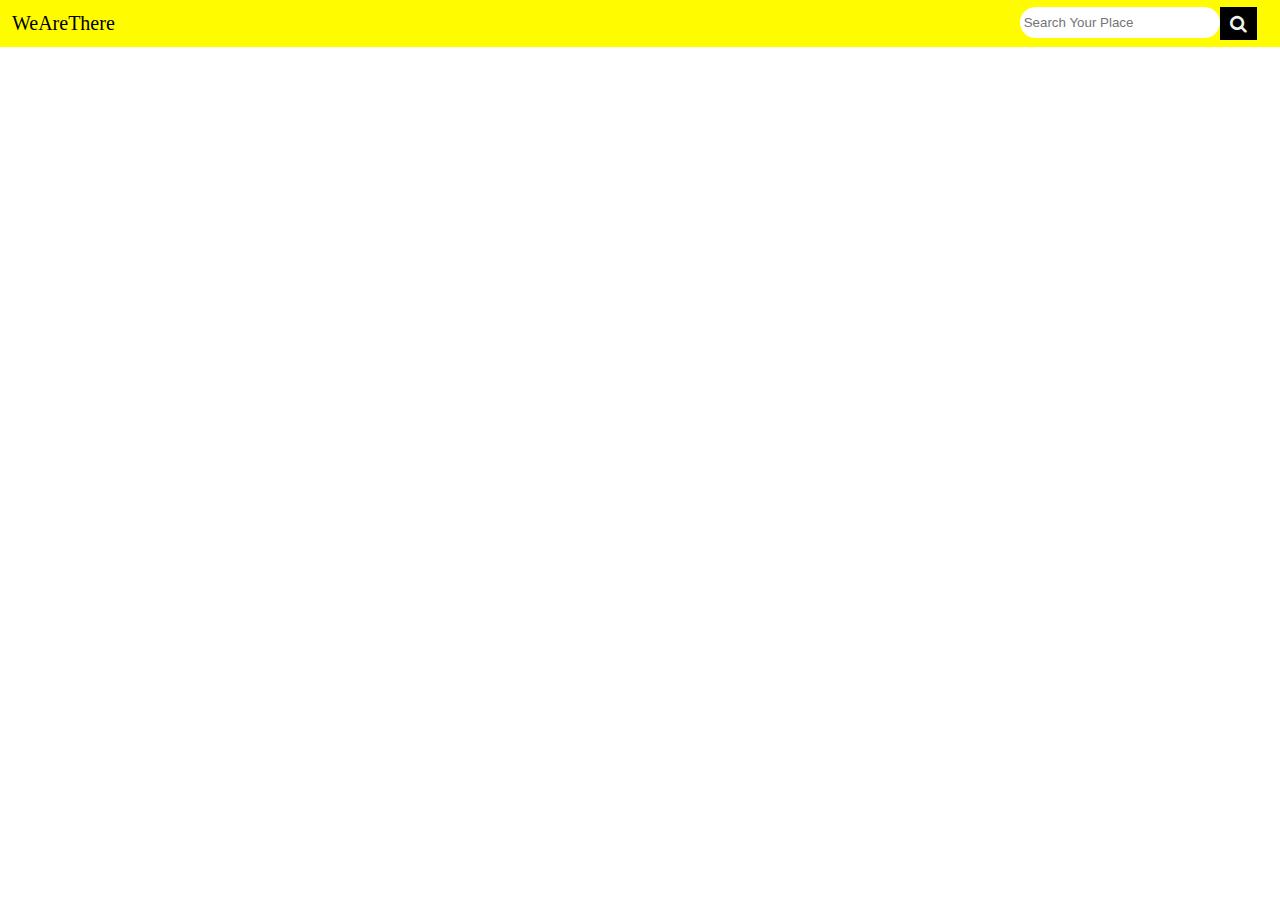
<file: a.html>
<!DOCTYPE html>
<html>
<head>
	<meta name="viewport"
		content="width=device-width, initial-scale=1">
		<link rel="stylesheet" href="a.css"/>
		<link rel="stylesheet" href="https://cdnjs.cloudflare.com/ajax/libs/font-awesome/4.7.0/css/font-awesome.min.css">
</head>
<body>
	<div id="navlist">
		<a href="#">WeAreThere</a>
		<div class="search">
			<form action="#">
				<input type="text"
					placeholder=" Search Your Place"
					name="search">
					<button>
						<i class="fa fa-search"
										style="font-size: 18px;">
						</i>
					</button>
			</form>
		</div>
	</div>
</body>
</html>
</file>
<file: a.css>
* {
	margin: 0px;
	padding: 0px;
	box-sizing: border-box;
}
	
	#navlist {
		background-color:  #fffc00;
		position: absolute;
		width: 100%;
	}
	#navlist a {
		float:left;
		display: block;
		color: #000;
		text-align: center;
		padding: 12px;
		font-style:bold ;
		text-decoration: none;
		font-size: 20px;
	}
	.search input[type=text]{
		width:200px;
		height:31px;
		border-radius:25px;
		border: none;
	}
	.search{
		float:right;
		align-items: center;
		margin:7px;
	}
 .search button{
		background-color: #000000; 
		 color: #f2f2f2;
		float: right;
		align-items: center;
		padding: 7.5px 10px;
		margin-right: 16px;
		font-size: 12px;
		border: none;
		cursor: pointer;
}
</file>
